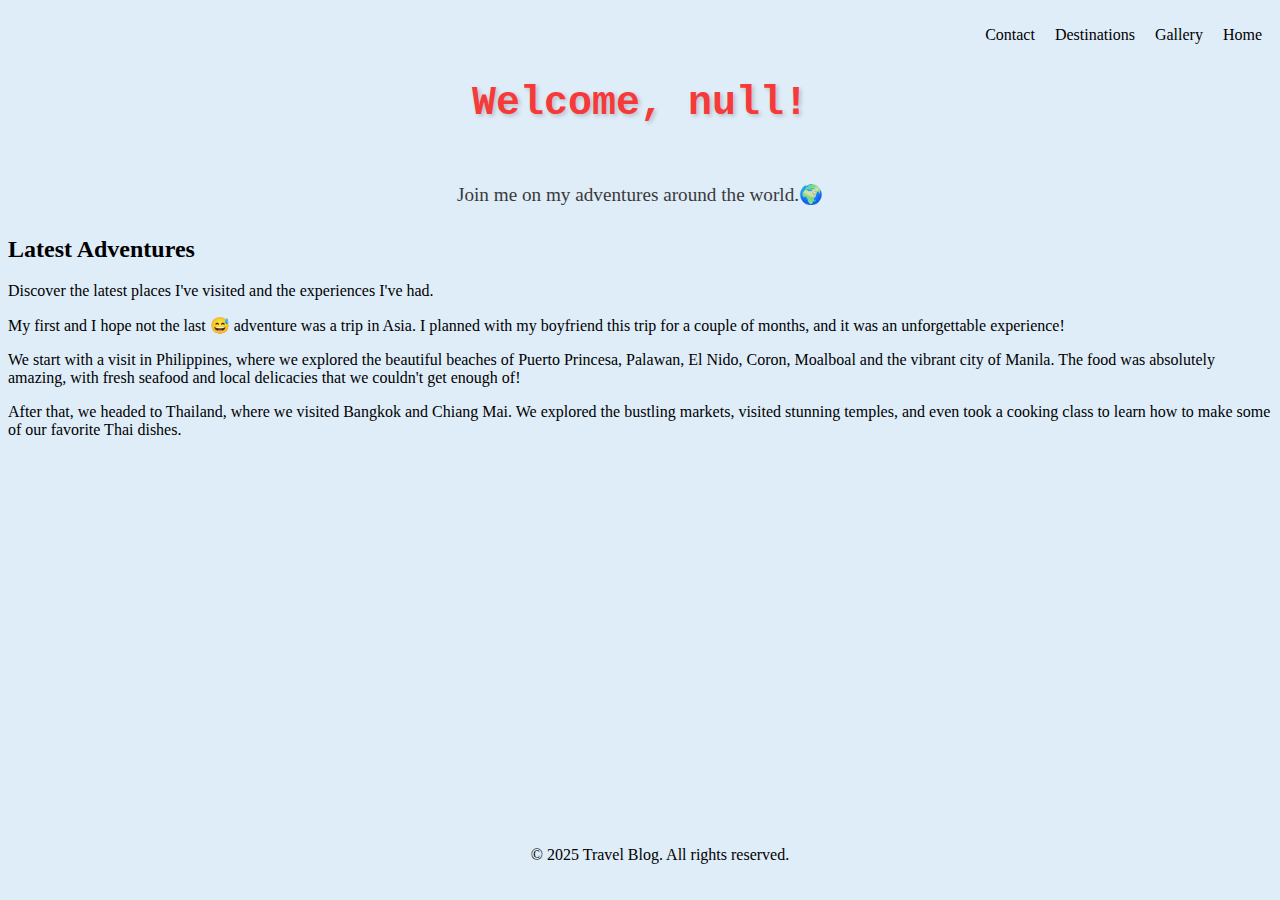
<file: Blog-S/index.html>
<!DOCTYPE html>
<html lang="en">
  <head>
    <meta charset="UTF-8" />
    <meta name="viewport" content="width=device-width, initial-scale=1.0" />
    <title>Travel with me</title>
    <link rel="stylesheet" href="style.css" />
  </head>
  <body>
    <nav>
      <ul>
        <li><a href="index.html">Home</a></li>
        &nbsp;
        <li><a href="gallery.html">Gallery</a></li>
        &nbsp;
        <li><a href="destinations.html">Destinations</a></li>
        &nbsp;
        <li><a href="contact.html">Contact</a></li>
      </ul>
    </nav>
    <h1 id="greeting"></h1>
    <p class="parag1">Join me on my adventures around the world.🌍</p>
    <div id="first-section">
      <h2>Latest Adventures</h2>
      <p>
        Discover the latest places I've visited and the experiences I've had.
      </p>
      <p>
        My first and I hope not the last 😅 adventure was a trip in Asia. I
        planned with my boyfriend this trip for a couple of months, and it was
        an unforgettable experience!
      </p>
      <p>
        We start with a visit in Philippines, where we explored the beautiful
        beaches of Puerto Princesa, Palawan, El Nido, Coron, Moalboal and the
        vibrant city of Manila. The food was absolutely amazing, with fresh
        seafood and local delicacies that we couldn't get enough of!
      </p>
      <p>
        After that, we headed to Thailand, where we visited Bangkok and Chiang
        Mai. We explored the bustling markets, visited stunning temples, and
        even took a cooking class to learn how to make some of our favorite Thai
        dishes.
      </p>
    </div>

    <footer>
      <p>&copy; 2025 Travel Blog. All rights reserved.</p>
    </footer>

    <script src="main.js"></script>
  </body>
</html>
</file>
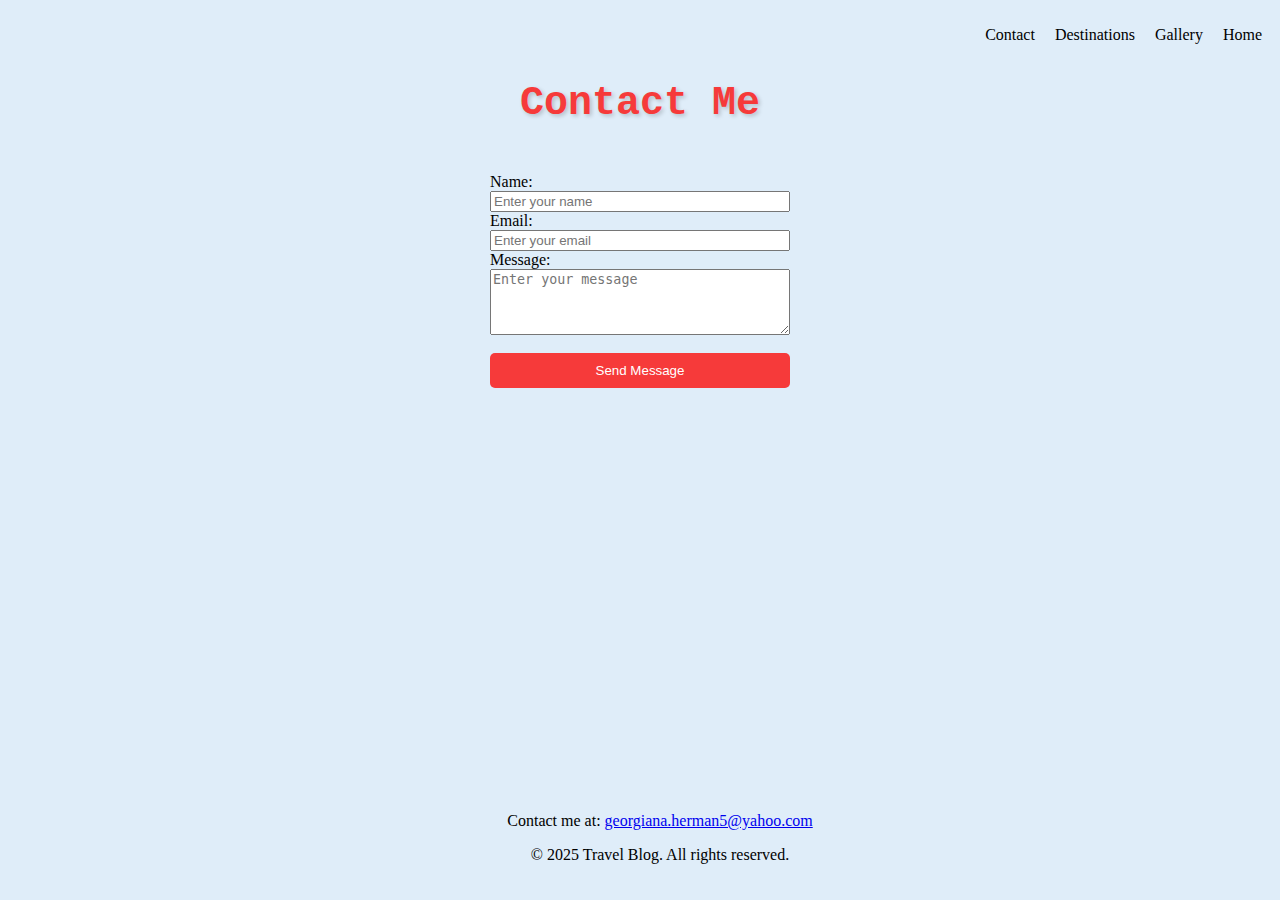
<file: Blog-S/contact.html>
<!DOCTYPE html>
<html lang="en">
  <head>
    <meta charset="UTF-8" />
    <meta name="viewport" content="width=device-width, initial-scale=1.0" />
    <title>Contact Me</title>
    <link rel="stylesheet" href="style.css" />
  </head>
  <body>
    <nav>
      <ul>
        <li><a href="index.html">Home</a></li>
        &nbsp;
        <li><a href="gallery.html">Gallery</a></li>
        &nbsp;
        <li><a href="destinations.html">Destinations</a></li>
        &nbsp;
        <li><a href="contact.html">Contact</a></li>
      </ul>
    </nav>
    <h1>Contact Me</h1>
    <form action="submit_form.php" method="POST">
      <label for="name">Name:</label>
      <input
        type="text"
        id="name"
        name="name"
        required
        placeholder="Enter your name"
      />

      <label for="email">Email:</label>
      <input
        type="email"
        id="email"
        name="email"
        required
        placeholder="Enter your email"
      />

      <label for="message">Message:</label>
      <textarea
        id="message"
        name="message"
        rows="4"
        required
        placeholder="Enter your message"
        maxlength="500"
      ></textarea
      >&nbsp;

      <button class="contact-button" type="submit">Send Message</button>
    </form>
    <footer>
       <p>Contact me at: <a href="mailto:georgiana.herman5@yahoo.com">georgiana.herman5@yahoo.com</a></p>
      <p>&copy; 2025 Travel Blog. All rights reserved.</p>
  </body>
</html>
</file>
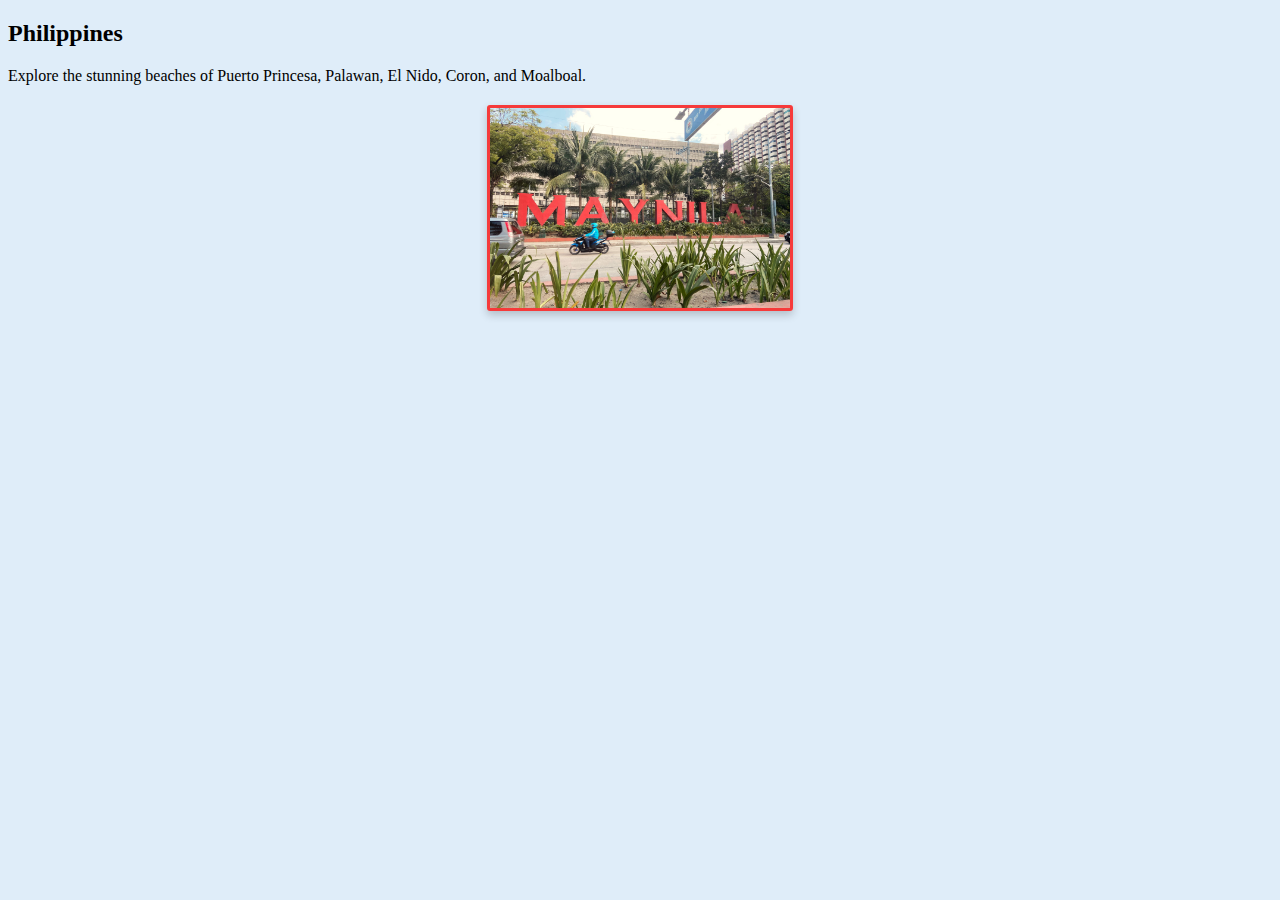
<file: Blog-S/gallery.html>
<!DOCTYPE html>
<html lang="en">
  <head>
    <meta charset="UTF-8" />
    <meta name="viewport" content="width=device-width, initial-scale=1.0" />
    <title>Gallery</title>
    <link rel="stylesheet" href="style.css" />
  </head>
  <body>
    <section id="Philippines">
      <h2>Philippines</h2>
      <p>
        Explore the stunning beaches of Puerto Princesa, Palawan, El Nido,
        Coron, and Moalboal.
      </p>
      <img
        id="pic1"
        src="images/pic1.jpeg"
        alt="Beautiful beaches in the Philippines"
        width="300"
        height="200"
      />
    </section>
  </body>
</html>
</file>
<file: Blog-S/style.css>
body {
  background-color: rgb(223, 237, 249);
}
h1 {
  text-align: center;
  color: rgb(246, 58, 58);
  padding: 20px 0;
  font-family: 'Courier New', Courier, monospace;
  font-size: 2.5em;
  text-shadow: 2px 2px 4px rgba(0, 0, 0, 0.2);
}
.parag1 {
  text-align: center;
  font-size: 1.2em;
  color: rgb(58, 58, 58);
  padding: 10px 0;
}
nav ul li {
  list-style-type: none;
  margin: 0;
  padding: 0;
  display: flex;
  float: right;
}
nav ul li a {
  text-decoration: none;
  color: black;
  padding: 10px 10px;
  border-radius: 5px;
}
nav ul li a:hover {
  background-color: rgb(221, 249, 249);
  color: rgb(246, 58, 58);
}

/* This is from the gallery.html file */
#pic1 {
  display: block;
  margin: 20px auto;
  border: 3px solid rgb(246, 58, 58);
  border-radius: 3px;
  box-shadow: 0 4px 8px rgba(0, 0, 0, 0.2);
}
/* here I have a piece from the contact.html file */
form {
  display: flex;
  flex-direction: column;
  width: 300px;
  margin: auto;
}
.contact-button {
  background-color: rgb(246, 58, 58);
  color: white;
  border: none;
  padding: 10px;
  border-radius: 5px;
  cursor: pointer;
}
/* This is the bottom of the page */
footer {
  background-color: rgb(223, 237, 249);
  text-align: center;
  padding: 20px;
  position: fixed;
  bottom: 0;
  left: 0;
  width: 100%;
}
</file>
